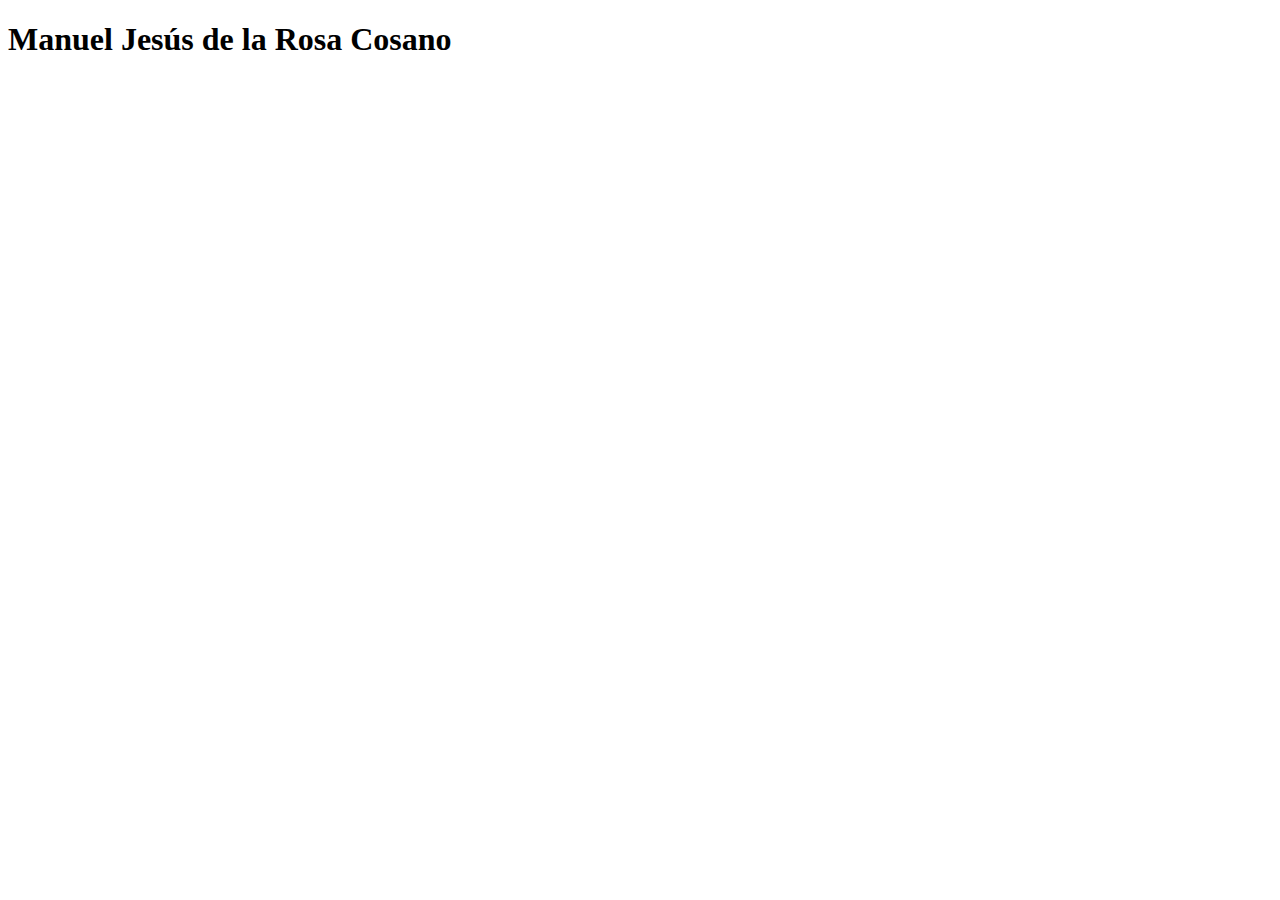
<file: index.html>
<!DOCTYPE html>
<html lang="en">
  <head>
    <meta charset="UTF-8" />
    <meta name="viewport" content="width=device-width, initial-scale=1.0" />
    <title>Prueba</title>
  </head>
  <body>
    <h1>Manuel Jesús de la Rosa Cosano</h1>
  </body>
</html>
</file>
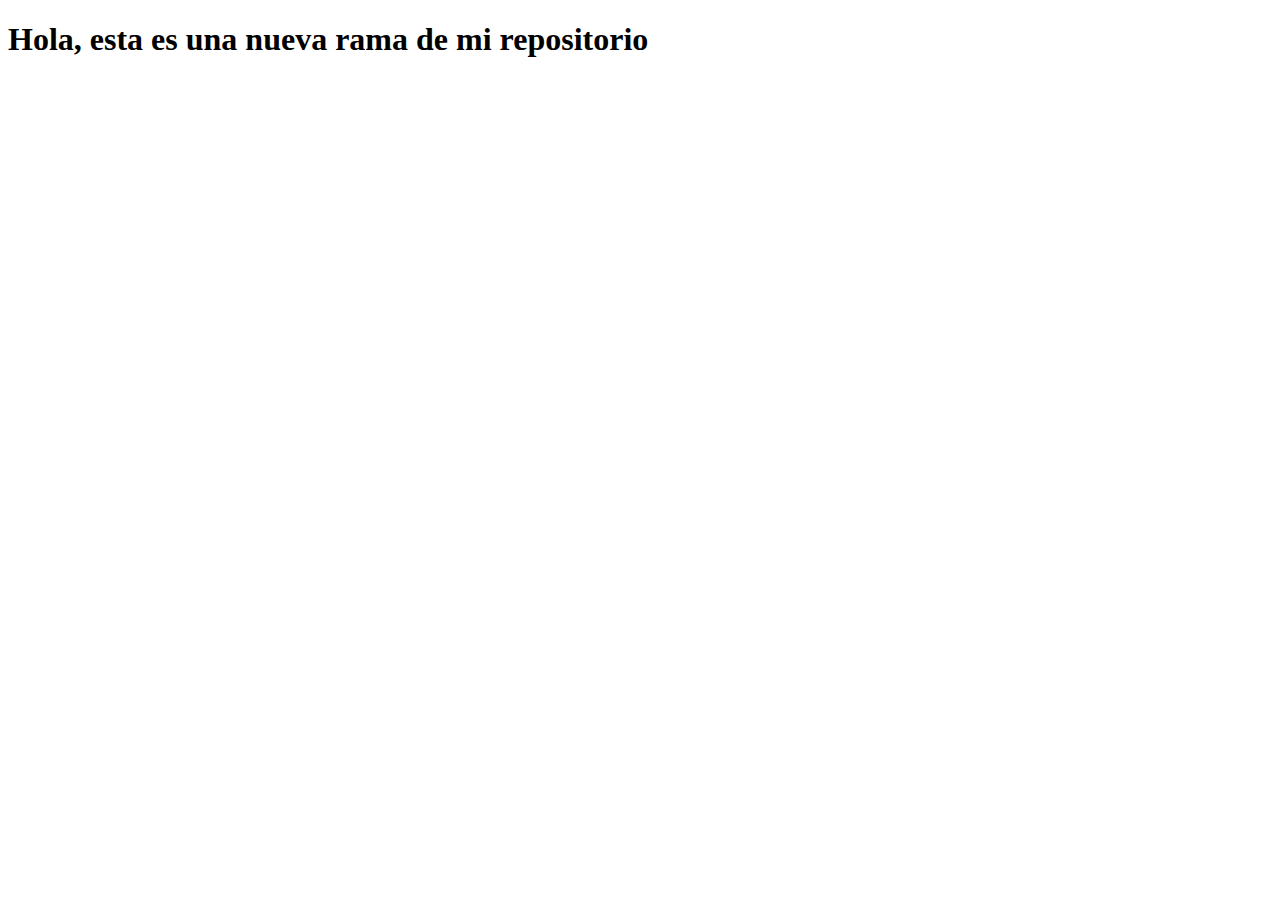
<file: hola.html>
<!DOCTYPE html>
<html lang="en">
<head>
    <meta charset="UTF-8">
    <meta name="viewport" content="width=device-width, initial-scale=1.0">
    <title>Document</title>
</head>
<body>
    <h1>Hola, esta es una nueva rama de mi repositorio</h1>
</body>
</html>
</file>
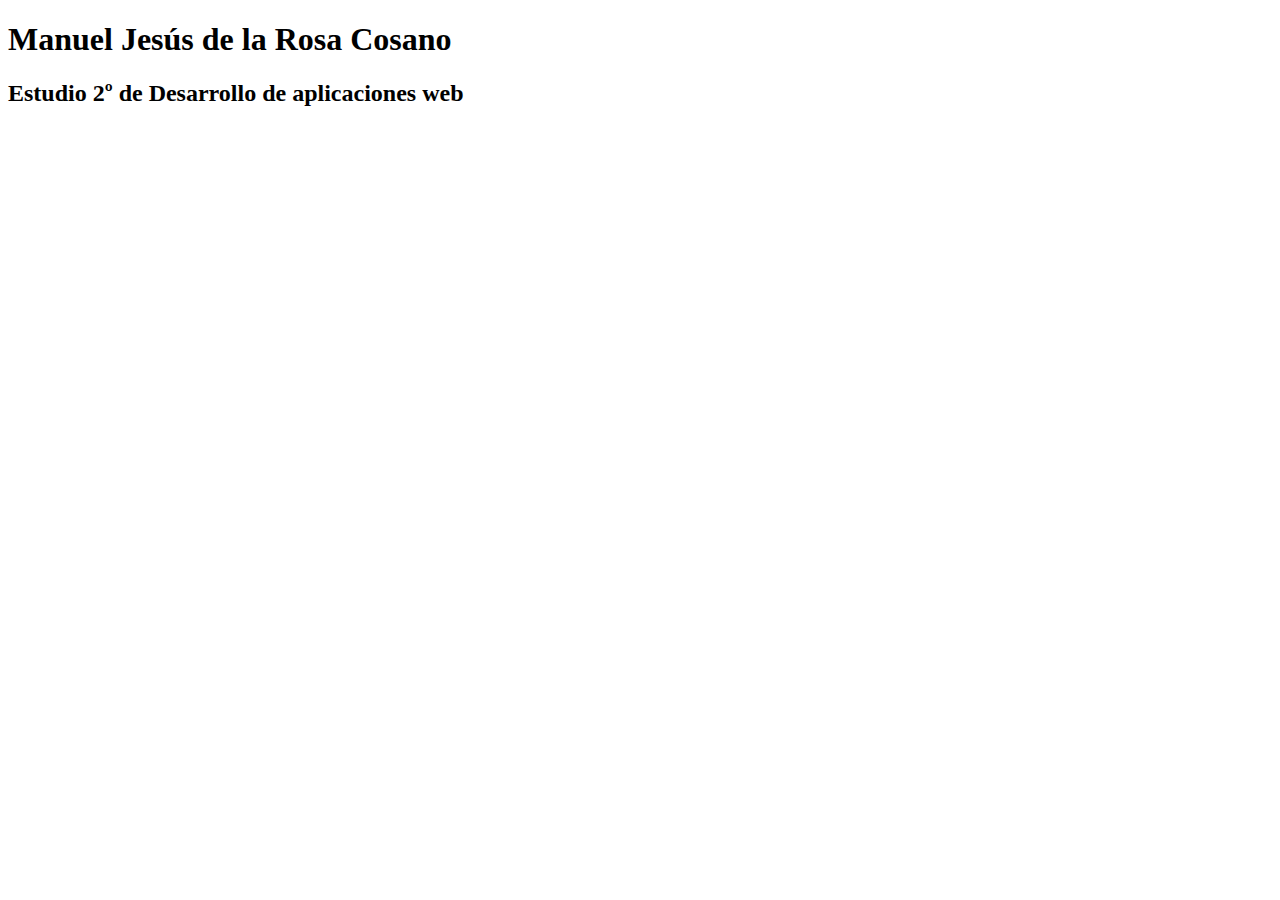
<file: home.html>
<!DOCTYPE html>
<html lang="en">
  <head>
    <meta charset="UTF-8" />
    <meta name="viewport" content="width=device-width, initial-scale=1.0" />
    <title>Prueba</title>
  </head>
  <body>
    <h1>Manuel Jesús de la Rosa Cosano</h1>
    <h2>Estudio 2º de Desarrollo de aplicaciones web</h2>
  </body>
</html>
</file>
